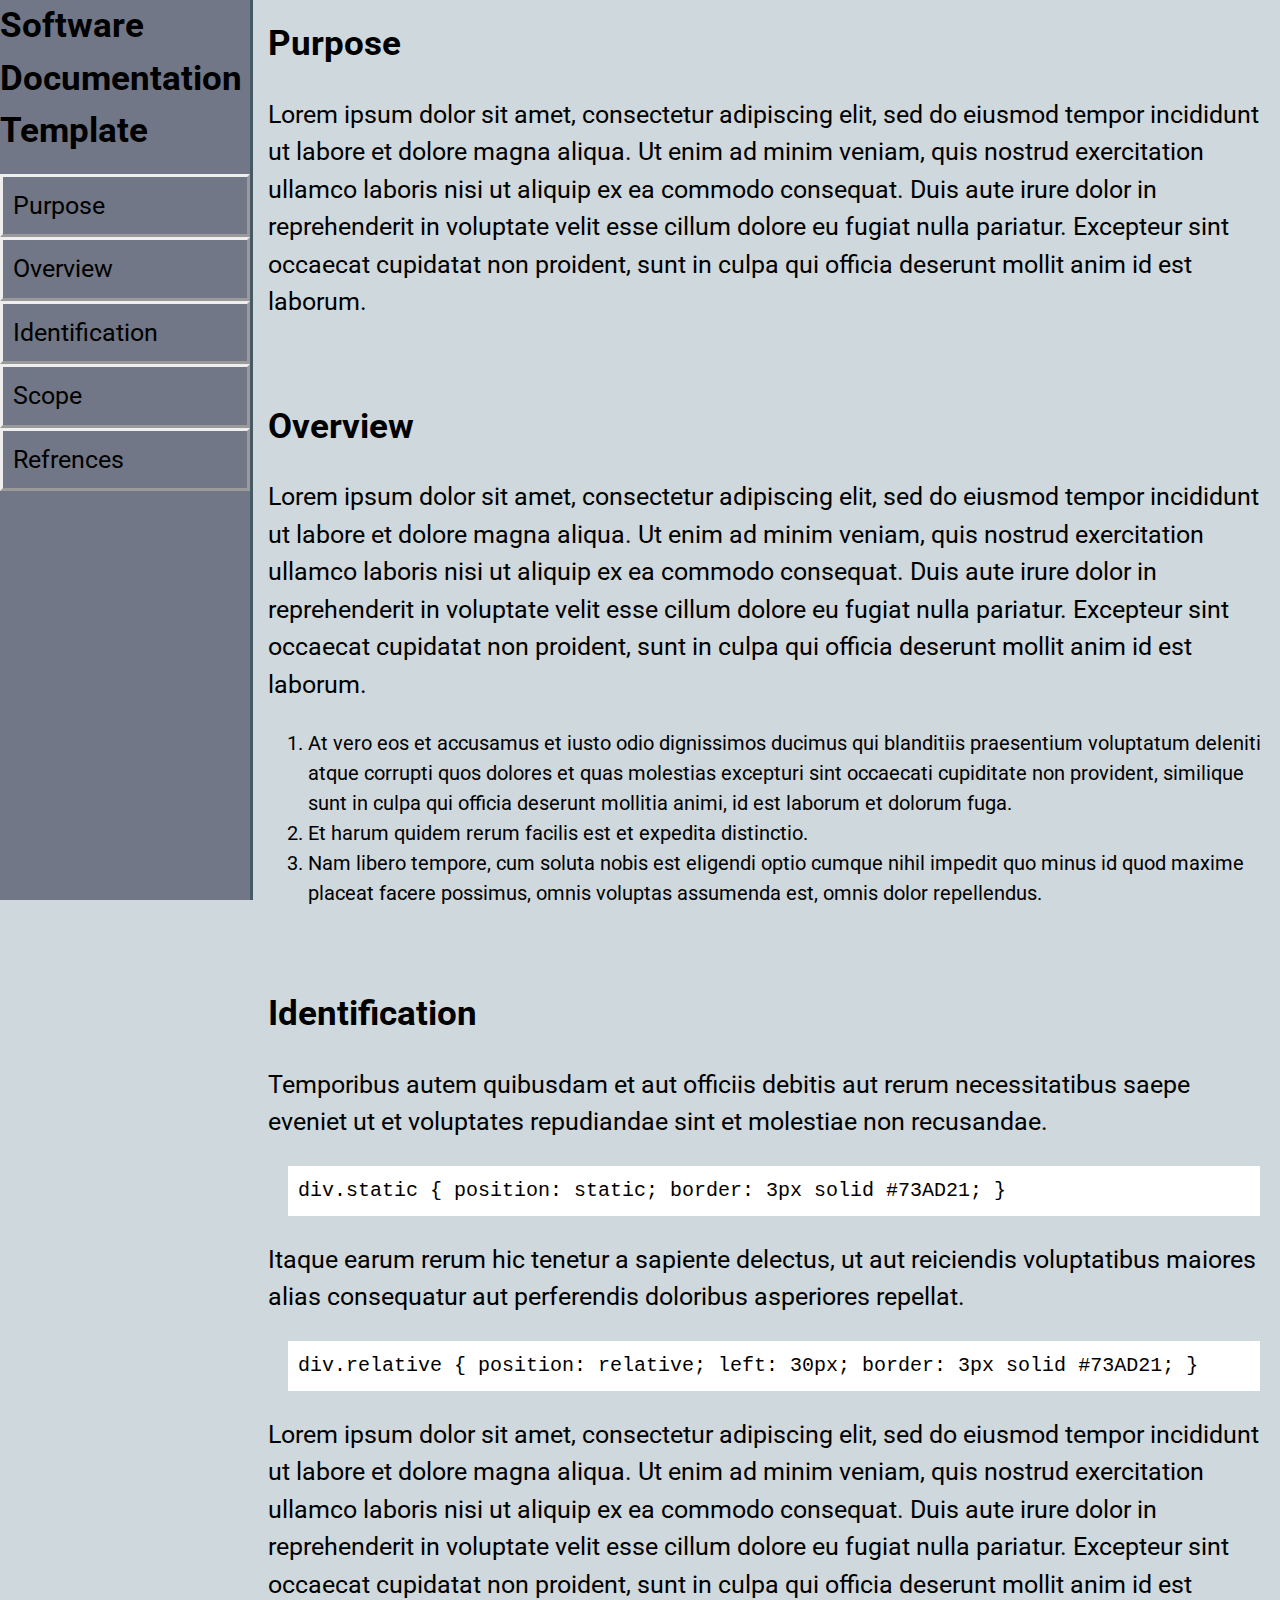
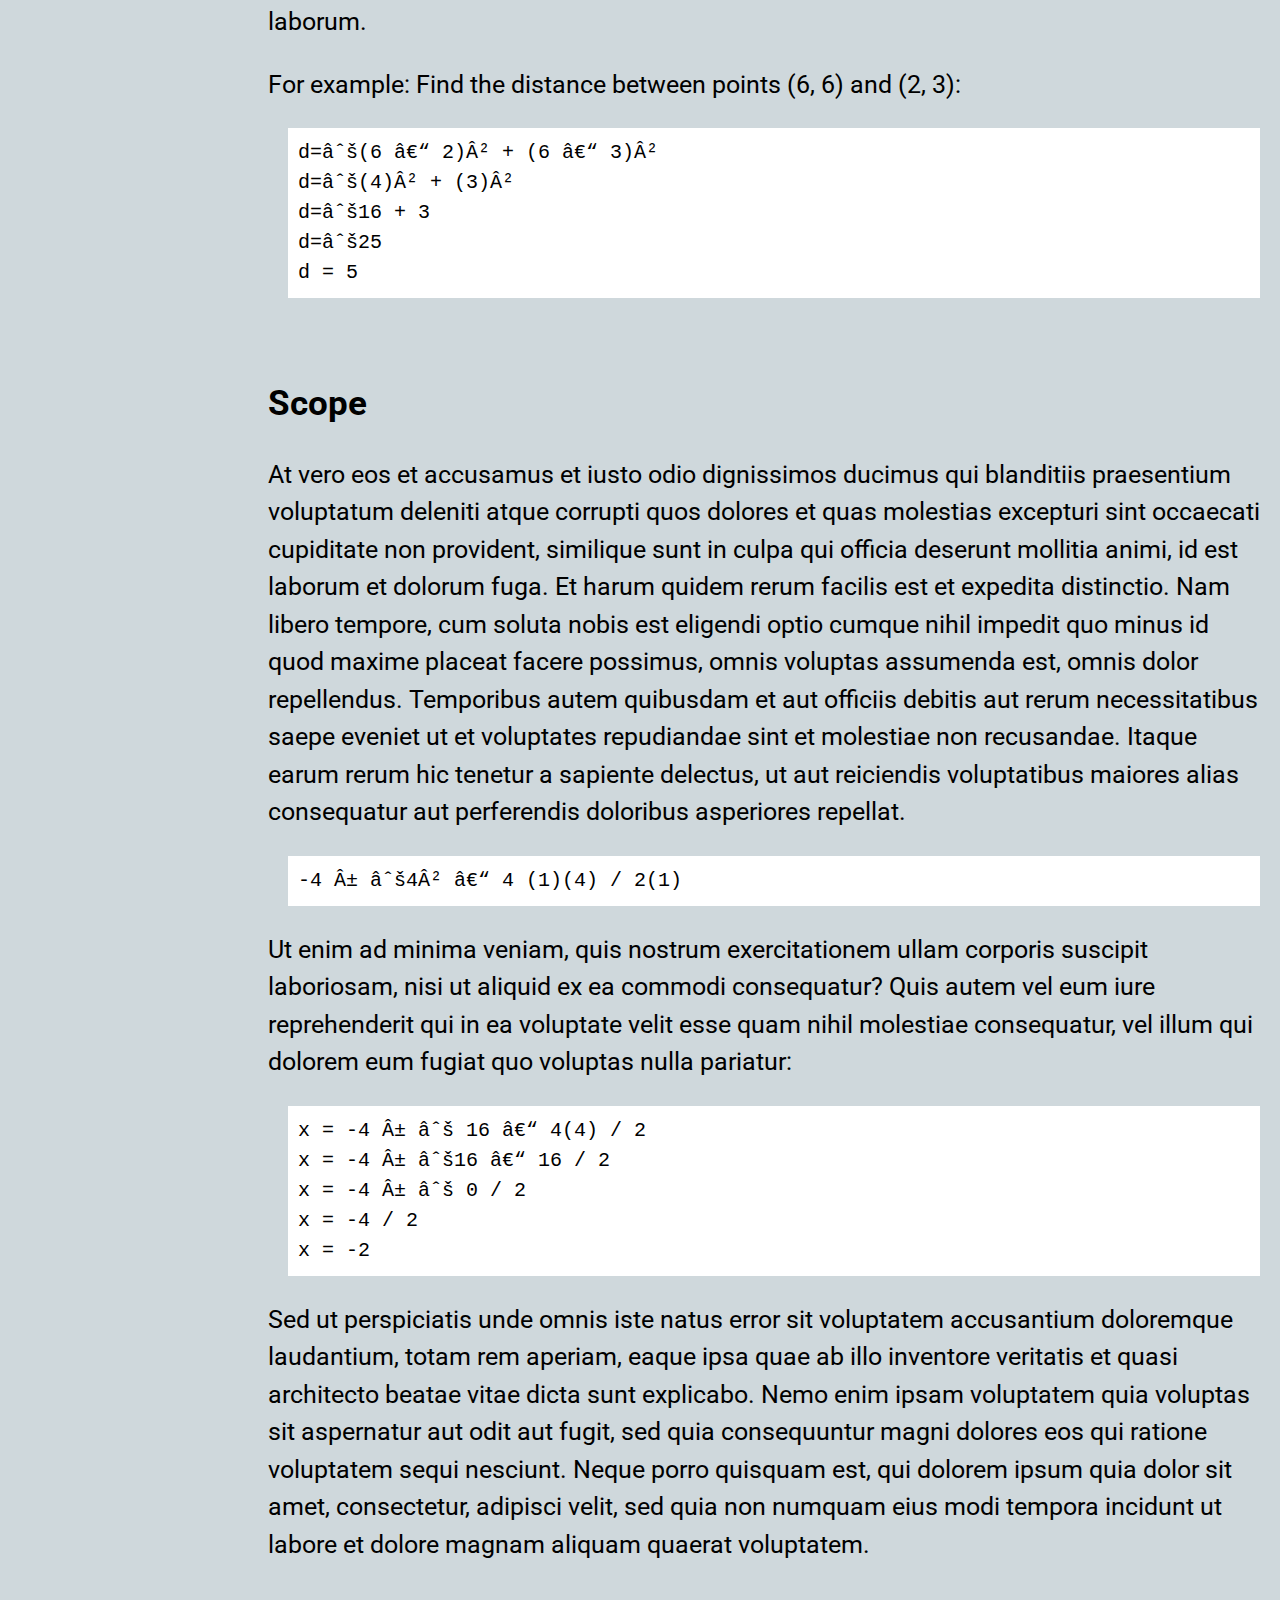
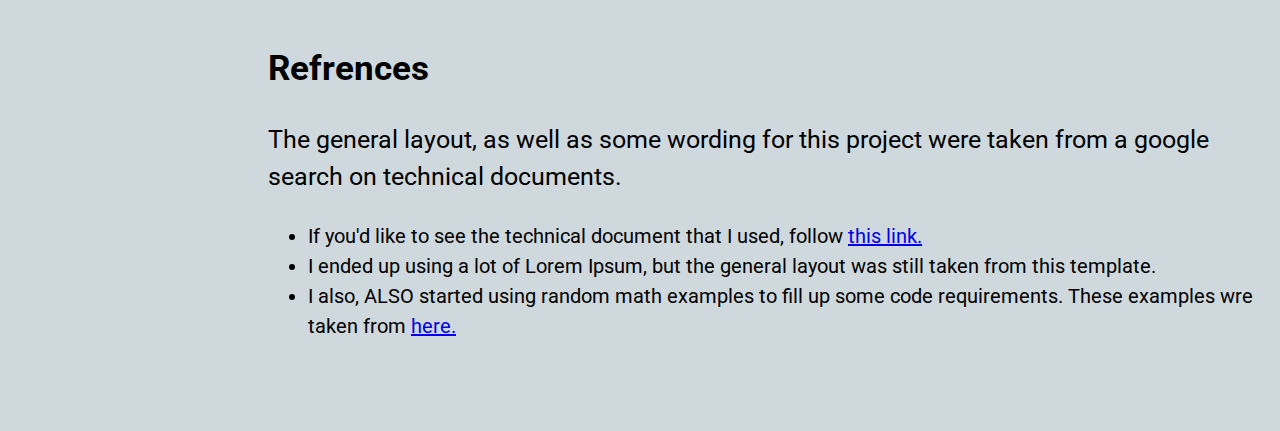
<file: index.html>
<!DOCTYPE html>

<head>
  <!-- <meta charset="UTF-8">
  <meta http-equiv="X-UA-Compatible" content="IE=edge">
  <meta name="viewport" content="width=device-width, initial-scale=1.0"> -->
  <title>Technical Document</title>
<link rel='stylesheet' href='style.css' />

</head>
<body>
 
    <nav id="navbar">
      <header>Software Documentation<br>Template</header>
      <ul class='nav-links'>
        <li> <a class="nav-link" href="#purpose">Purpose</a> </li>
        <li> <a class="nav-link" href="#overview">Overview </a></li>
        <li> <a class="nav-link" href="#identification">Identification </a></li>
        <li> <a class="nav-link" href="#scope">Scope</a> </li>
        <li> <a class="nav-link" href="#refrences">Refrences </a></li>
      </ul>
    </nav>
    
    <main id="main-doc">
      
      <section class="main-section" id="purpose">
        <header>Purpose</header>
        <article> 
          <p> Lorem ipsum dolor sit amet, consectetur adipiscing elit, sed do eiusmod tempor incididunt ut labore et dolore magna aliqua. Ut enim ad minim veniam, quis nostrud exercitation ullamco laboris nisi ut aliquip ex ea commodo consequat. Duis aute irure dolor in reprehenderit in voluptate velit esse cillum dolore eu fugiat nulla pariatur. Excepteur sint occaecat cupidatat non proident, sunt in culpa qui officia deserunt mollit anim id est laborum.</p>
        </article>
      </section>
        
         <section class="main-section" id="overview">
        <header>Overview</header>
        <article> 
          <p> Lorem ipsum dolor sit amet, consectetur adipiscing elit, sed do eiusmod tempor incididunt ut labore et dolore magna aliqua. Ut enim ad minim veniam, quis nostrud exercitation ullamco laboris nisi ut aliquip ex ea commodo consequat. Duis aute irure dolor in reprehenderit in voluptate velit esse cillum dolore eu fugiat nulla pariatur. Excepteur sint occaecat cupidatat non proident, sunt in culpa qui officia deserunt mollit anim id est laborum.</p>
          <ol>
            <li>At vero eos et accusamus et iusto odio dignissimos ducimus qui blanditiis praesentium voluptatum deleniti atque corrupti quos dolores et quas molestias excepturi sint occaecati cupiditate non provident, similique sunt in culpa qui officia deserunt mollitia animi, id est laborum et dolorum fuga.</li>
            <li>Et harum quidem rerum facilis est et expedita distinctio.</li>
            <li>Nam libero tempore, cum soluta nobis est eligendi optio cumque nihil impedit quo minus id quod maxime placeat facere possimus, omnis voluptas assumenda est, omnis dolor repellendus.</li>
          </ol>
           </article>
           </section>
      
            <section class="main-section" id="identification">
        <header>Identification</header>
        <article> 
          <p>Temporibus autem quibusdam et aut officiis debitis aut rerum necessitatibus saepe eveniet ut et voluptates repudiandae sint et molestiae non recusandae.</p>
          <code> div.static {
      position: static;
      border: 3px solid #73AD21;
            } </code>
          <p>Itaque earum rerum hic tenetur a sapiente delectus, ut aut reiciendis voluptatibus maiores alias consequatur aut perferendis doloribus asperiores repellat.</p>
          <code> div.relative {
      position: relative;
      left: 30px;
      border: 3px solid #73AD21;
            }</code>
              <p>Lorem ipsum dolor sit amet, consectetur adipiscing elit, sed do eiusmod tempor incididunt ut labore et dolore magna aliqua. Ut enim ad minim veniam, quis nostrud exercitation ullamco laboris nisi ut aliquip ex ea commodo consequat. Duis aute irure dolor in reprehenderit in voluptate velit esse cillum dolore eu fugiat nulla pariatur. Excepteur sint occaecat cupidatat non proident, sunt in culpa qui officia deserunt mollit anim id est laborum.</p>
          <p>For example: Find the distance between points (6, 6) and (2, 3):</p>
          <code>d=√(6 – 2)² + (6 – 3)²<br>
    d=√(4)² + (3)²<br>
    d=√16 + 3<br>
    d=√25<br>
    d = 5
          </code>
              </article>
              </section>
      
               <section class="main-section" id="scope">
        <header>Scope</header>
        <article> 
                 <p>At vero eos et accusamus et iusto odio dignissimos ducimus qui blanditiis praesentium voluptatum deleniti atque corrupti quos dolores et quas molestias excepturi sint occaecati cupiditate non provident, similique sunt in culpa qui officia deserunt mollitia animi, id est laborum et dolorum fuga. Et harum quidem rerum facilis est et expedita distinctio. Nam libero tempore, cum soluta nobis est eligendi optio cumque nihil impedit quo minus id quod maxime placeat facere possimus, omnis voluptas assumenda est, omnis dolor repellendus. Temporibus autem quibusdam et aut officiis debitis aut rerum necessitatibus saepe eveniet ut et voluptates repudiandae sint et molestiae non recusandae. Itaque earum rerum hic tenetur a sapiente delectus, ut aut reiciendis voluptatibus maiores alias consequatur aut perferendis doloribus asperiores repellat.</p>
          <code>-4 ± √4² – 4 (1)(4) / 2(1)</code>
          <p>Ut enim ad minima veniam, quis nostrum exercitationem ullam corporis suscipit laboriosam, nisi ut aliquid ex ea commodi consequatur? Quis autem vel eum iure reprehenderit qui in ea voluptate velit esse quam nihil molestiae consequatur, vel illum qui dolorem eum fugiat quo voluptas nulla pariatur:</p>
          <code> x = -4 ± √ 16 – 4(4) / 2<br>
    x = -4 ± √16 – 16 / 2<br>
    x = -4 ± √ 0 / 2<br>
    x = -4 / 2<br>
            x = -2 </code>
          <p> Sed ut perspiciatis unde omnis iste natus error sit voluptatem accusantium doloremque laudantium, totam rem aperiam, eaque ipsa quae ab illo inventore veritatis et quasi architecto beatae vitae dicta sunt explicabo. Nemo enim ipsam voluptatem quia voluptas sit aspernatur aut odit aut fugit, sed quia consequuntur magni dolores eos qui ratione voluptatem sequi nesciunt. Neque porro quisquam est, qui dolorem ipsum quia dolor sit amet, consectetur, adipisci velit, sed quia non numquam eius modi tempora incidunt ut labore et dolore magnam aliquam quaerat voluptatem.</p>
                 </article>
                 </section>
      
                  <section class="main-section" id="refrences">
        <header>Refrences</header>
        <article> 
                    <p> The general layout, as well as some wording for this project were taken from a google search on technical documents.
                    <ul>
                      <li>If you'd like to see the technical document that I used, follow <a href="https://en.calameo.com/read/0014572289e78cacc1cec" target="_blank">this link.</a>
                      </li>
                      <li>I ended up using a lot of Lorem Ipsum, but the general layout was still taken from this template.</li>
                      <li>I also, ALSO started using random math examples to fill up some code requirements. These examples wre taken from <a href="https://www.collegeraptor.com/getting-in/articles/act-sat/5-critical-formulas-you-must-know-for-the-act/" target="_blank"> here.</a></li>
                      <ul>
                    </article>
                    </section>
                    </main>
    
   <script src='script.js'></script>
</body>
</html>
</file>
<file: style.css>
@import url("https://fonts.googleapis.com/css2?family=Roboto:wght@300&display=swap");
body {
  font-family: roboto, sans-serif;
  color: black;
  background-color: #cfd8dc;
  line-height: 1.5;
}
p {
  font-size: 25px;
}
#navbar {
  position: fixed;
  top: 0;
  left: 0;
  width: 250px;
  height: 100%;
  border-right: solid;
  border-color: #455a64;
  background-color: #717786;
}

#navbar ul {
  padding: 0px;
}
#navbar li {
  border-style: outset;
  list-style: none;
  font-size: 25px;
}
#navbar a {
  text-decoration: none;
  color: black;
  padding: 10px;
  display: block;
  cursor: pointer;
}

Header {
  text-align: left;
  font-size: 35px;
  font-weight: bold;
}

.main-section {
  margin-bottom: 80px;
}

#main-doc {
  position: absolute;
  margin-left: 250px;
  padding: 10px;
}

code {
  background-color: white;
  margin-left: 20px;
  width: 95%;
  padding: 10px;
  display: block;
  font-size: 20px;
}
li {
  font-size: 20px;
}

/* @media (max-width: 800px) {
  #navbar {
    width: 225px;
  }
}
@media (max-width: 800px) {
  #main-doc {
    margin-left: 200px;
  }
} */
</file>
